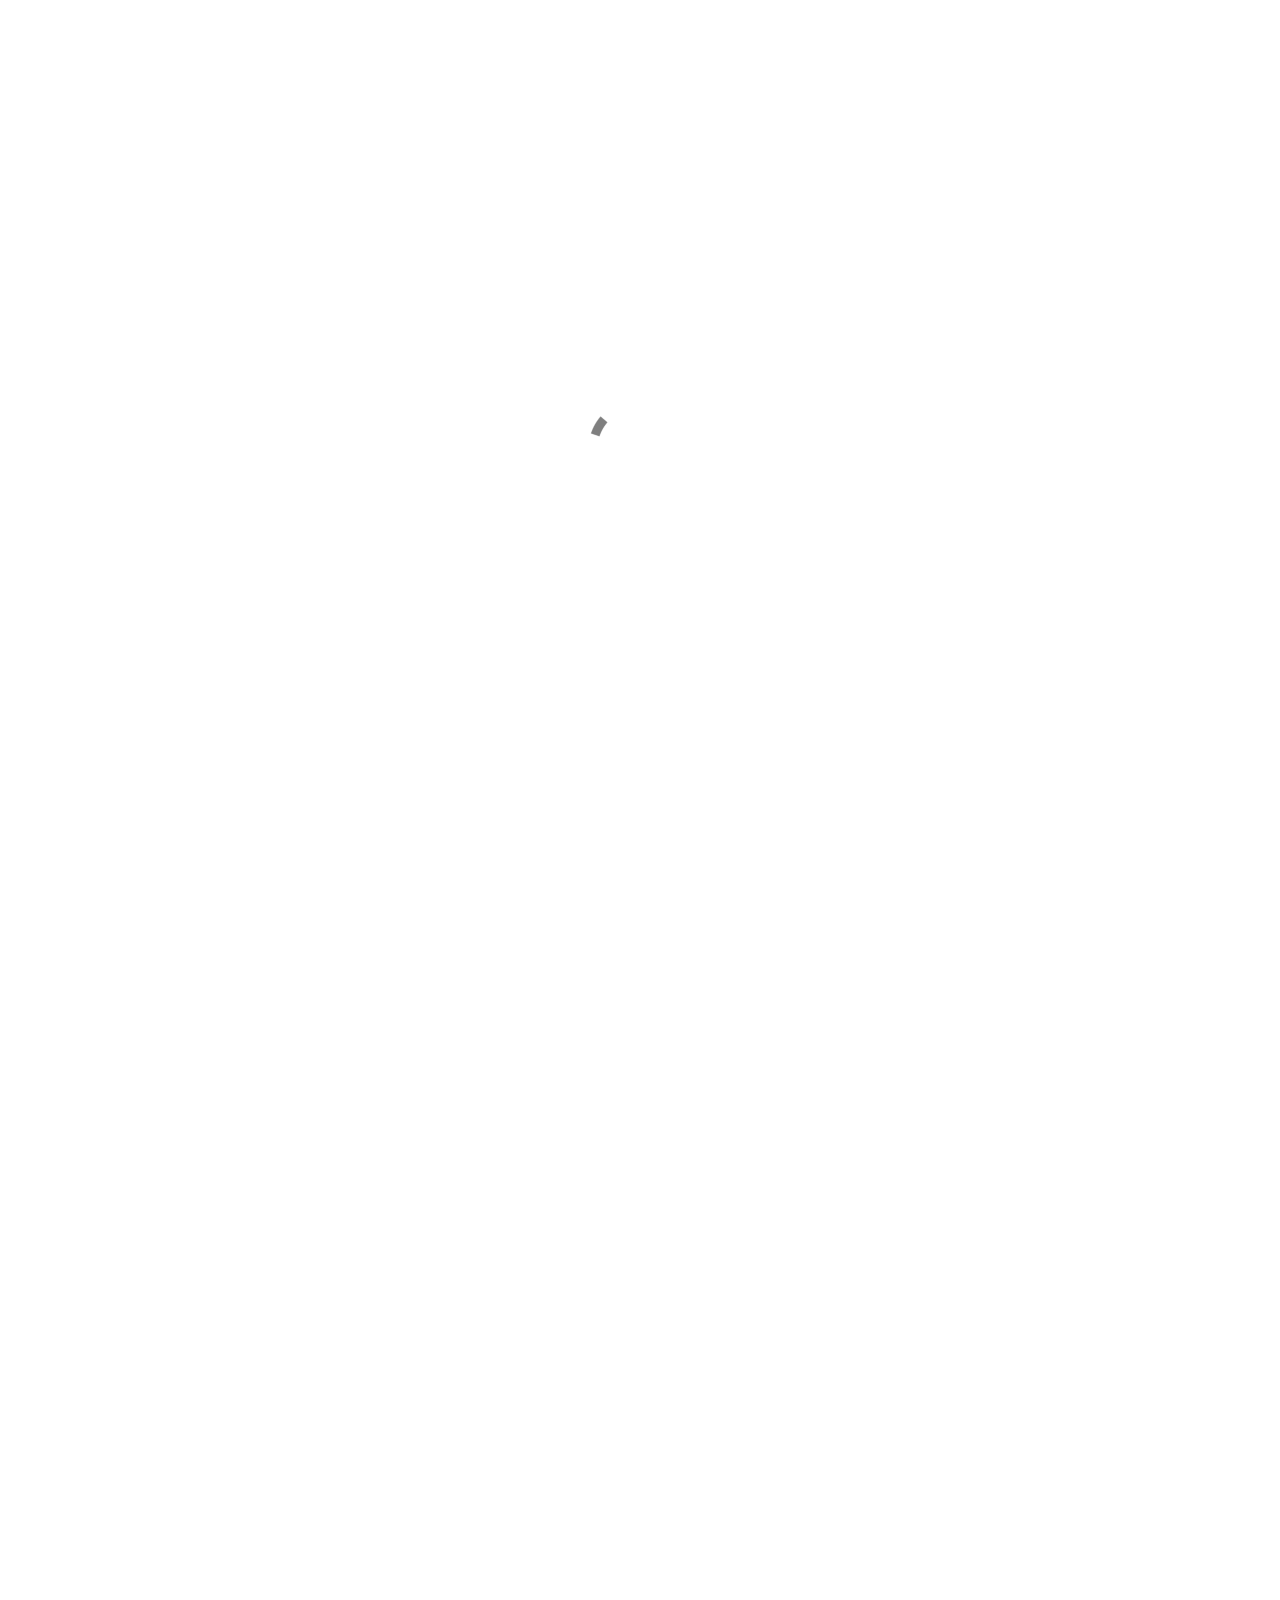
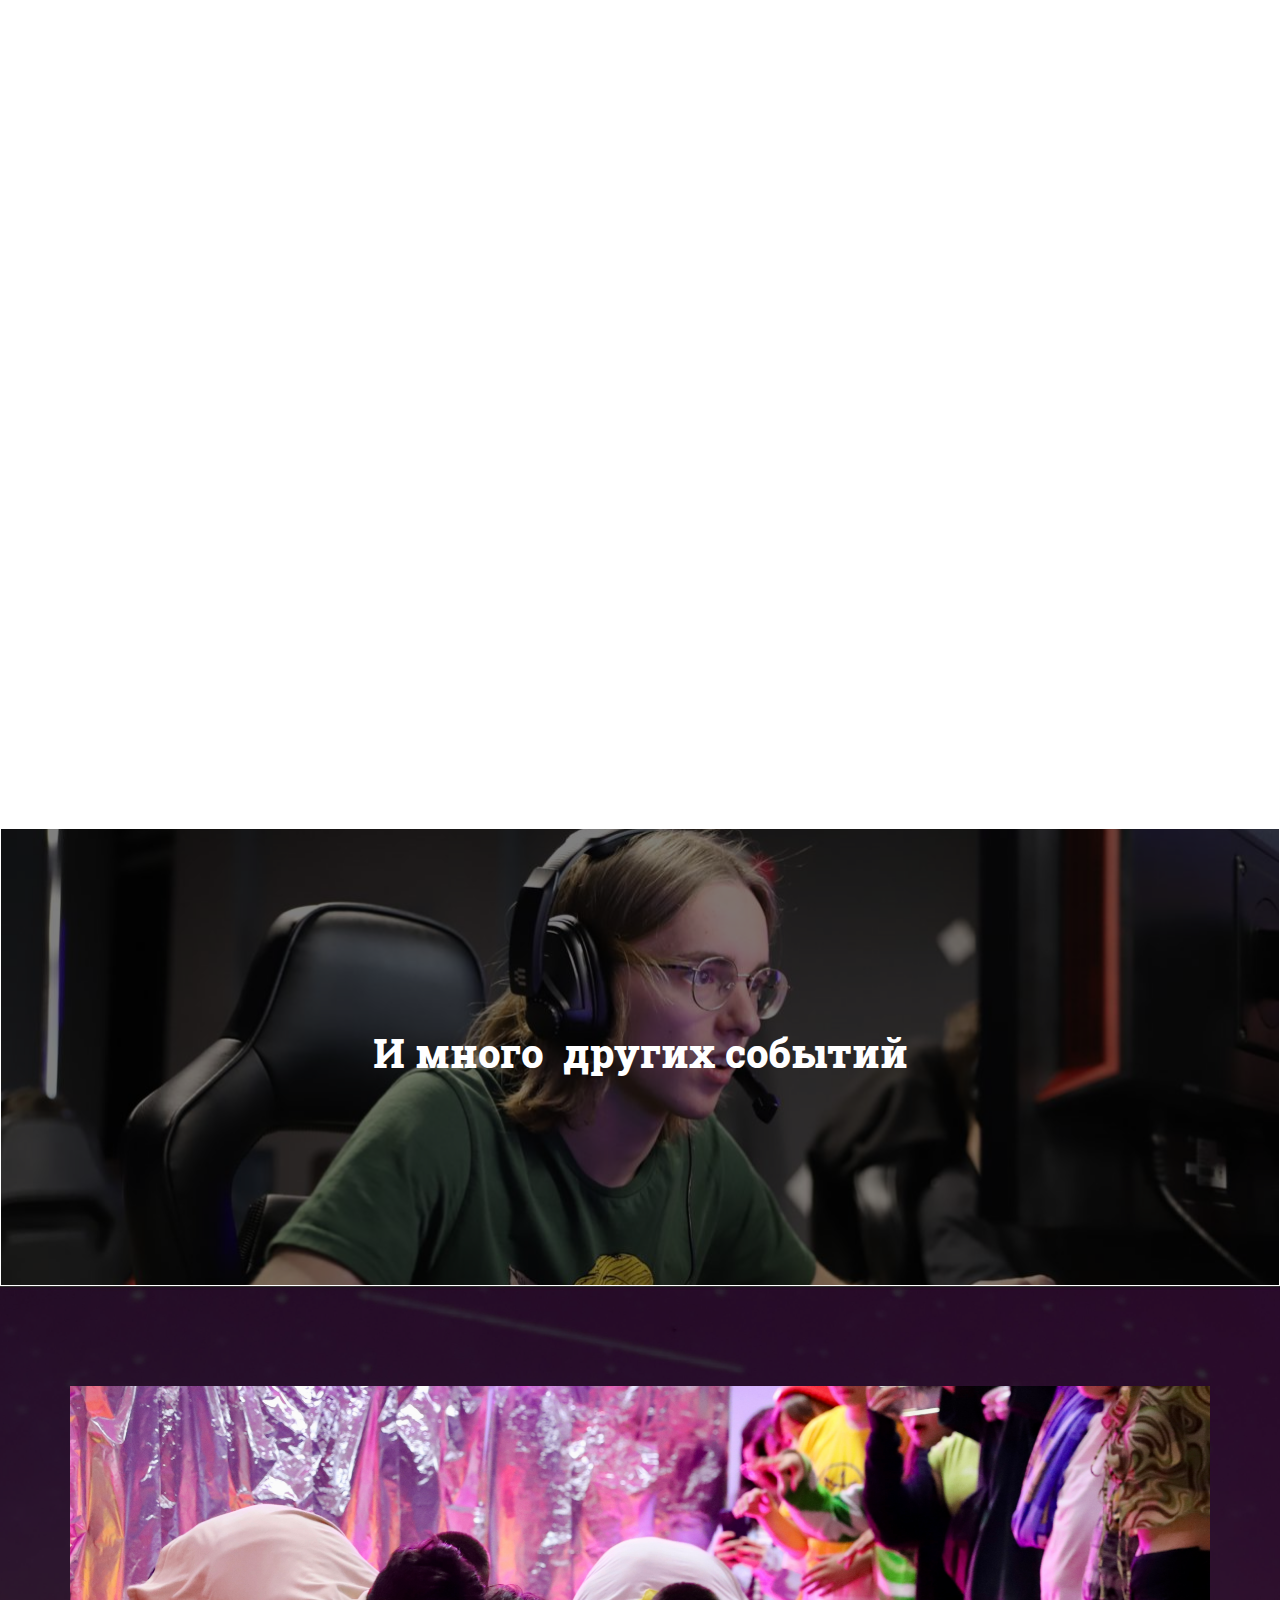
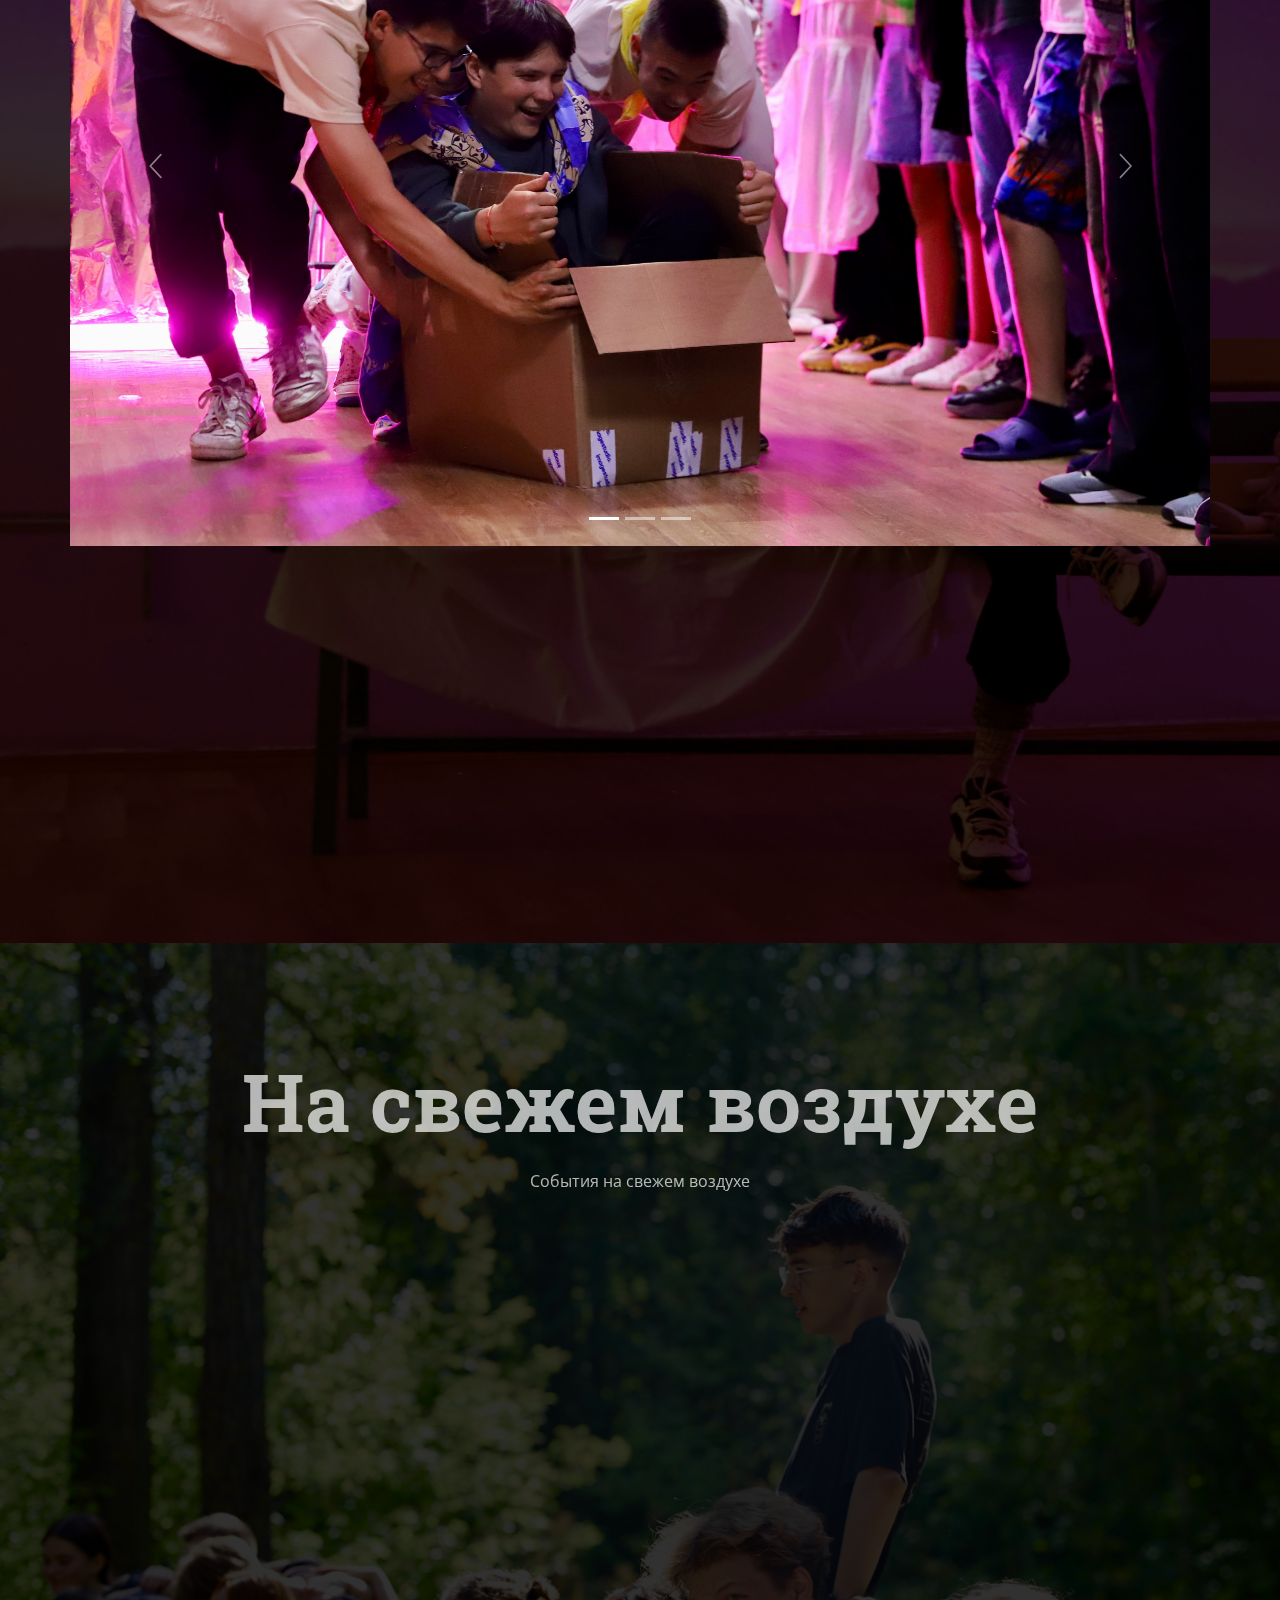
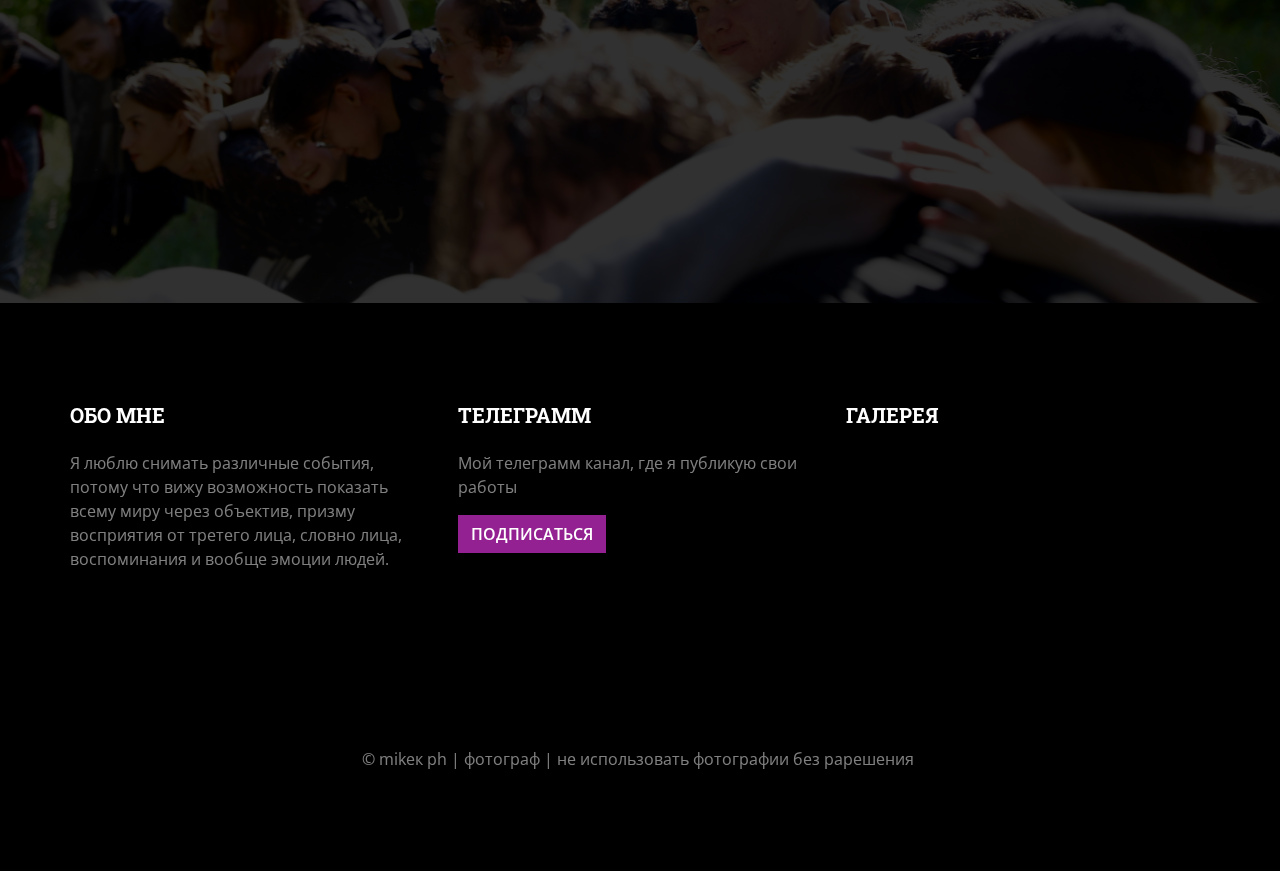
<file: index.html>
<!doctype html><html><head>  <meta charset="utf-8">  <meta name="keywords" content="">  <meta name="description" content="">  <meta name="viewport" content="width=device-width, initial-scale=1.0, viewport-fit=cover"><meta name="robots" content="index, follow">  <link rel="shortcut icon" type="image/png" href="favicon.png">  <link rel="stylesheet" type="text/css" href="./css/bootstrap.min.css?3391"><link rel="stylesheet" type="text/css" href="style.css?9832"><link rel="stylesheet" type="text/css" href="./css/animate.min.css?7149"><link href='https://fonts.googleapis.com/css?family=Open+Sans:400,600,800,40&display=swap&subset=latin,latin-ext' rel='stylesheet' type='text/css'><link href='https://fonts.googleapis.com/css?family=Roboto+Slab:700,40&display=swap&subset=latin,latin-ext' rel='stylesheet' type='text/css'>  <title>Home</title>  <!-- Analytics --> <!-- Analytics END -->  </head><body><!-- Preloader --><div id="page-loading-blocs-notifaction" class="page-preloader"></div><!-- Preloader END --><!-- Main container --><div class="page-container">  <header><!-- hero --><div class="bloc bloc-fill-screen b-parallax d-bloc " id="hero"><div class="parallax bg-IMG-4905 bgc-7376"></div><div class="bloc-bg-mask"><svg class="svg-mask hero-mask-svg-fill" viewBox="0 0 500 500" preserveAspectRatio="xMidYMid slice"><path d="m0 0h500v500h-500z"></path></svg></div><div class="container fill-bloc-top-edge"><div class="row"><div class="text-start col-lg-2 mb-0 col-sm-4 col-10 col-md-3 align-self-start"><a href="index.html" class="a-btn a-block logo-style ltc-6728">Mikar</a></div><div class="text-lg-center text-center col-lg-8 col-sm-4 col-2 col-md-6"><nav class="navbar row navbar-expand-md pb-0 pt-0 navbar-dark"><div class="container-fluid flex-column"><button id="nav-toggle" type="button" class="ui-navbar-toggler navbar-toggler border-0 p-0" data-bs-toggle="collapse" data-bs-target=".navbar-16713" aria-expanded="false" aria-label="Toggle navigation"><span class="navbar-toggler-icon"><svg height="32" viewBox="0 0 32 32" width="32"><path class="svg-menu-icon menu-icon-stroke" d="m2 9h28m-28 7h28m-28 7h28" auto-style-class="menu-icon-stroke" data-custom-classes=" menu-icon-stroke"></path></svg></span></button><div class="collapse navbar-collapse navbar-16713 special-dropdown-nav  fullscreen-nav"><ul class="site-navigation nav navbar-nav mx-auto justify-content-center uppercase-text bold-text"><li class="nav-item"><a href="gallery.html" class="nav-link a-btn ltc-6728" target="_blank">Работы</a></li></ul></div></div></nav></div><div class="text-start col-lg-2 col-sm-4 col-md-3 align-self-start d-sm-block d-none"><a href="https://t.me/mikarph" class="btn btn-sq float-lg-end w-100 btn-c-7376" target="_blank">Telegram<br></a></div></div></div><div class="container"><div class="row align-items-end"><div class="col-md-10 offset-md-1 text-center text-lg-center col"></div></div></div><div class="container fill-bloc-bottom-edge"><div class="row"><div class="col-12 col-lg-10 offset-lg-1 hero-lower-section"><h1 class="mg-clear hero-heading mb-3 text-center gradient-text animated zoomIn h1-style" data-appear-anim-style="zoomIn">Каримов Мурат</h1><p class="btn-resize-mode mx-auto d-block sub-header text-center tc-6728 animated fadeIn" data-appear-anim-style="fadeIn">Фотограф.</p></div></div></div></div><!-- hero END --></header><section><!-- highlights --><div class="bloc none bg-IMG-6426 d-bloc bloc-bg-texture texture-darken-strong scroll-fx-up-in scroll-fx-reverse-rotate-out scroll-fx-down-out" id="highlights" data-bs-theme="dark"><div class="container bloc-md-md bloc-lg-lg bloc-md-sm bloc-md b-divider"><div class="row"><div class="offset-lg-1 col-lg-10"><h3 class="mg-md text-center tc-6728 page-heading animated fadeIn" data-appear-anim-style="fadeIn">мой опыт</h3><p class="text-center tc-4494 sub-header animated fadeIn" data-appear-anim-style="fadeIn">фотографии разных событий</p></div></div><div class="row voffset"><div class="col-md-6 col-lg-6 text-lg-start mb-3"><div class="gallery-item"><h4 class="mg-md text-lg-center tc-6728 overlay-title">Лагерь<br></h4><a href="#" data-lightbox="img/photo_2023-11-06%2021.56.07.jpeg" data-gallery-id="gallery-1"><picture><source type="image/webp" srcset="img/lazyload-ph.png" data-srcset="img/photo_2023-11-06%2021.56.07.webp"><img src="img/lazyload-ph.png" data-src="img/photo_2023-11-06%2021.56.07.jpeg" class="img-fluid mx-auto d-block animated fadeIn lazyload" alt="People watching a concert. Photo with a purple hue" data-appear-anim-style="fadeIn" width="558" height="372"></picture></a></div></div><div class="col-md-6 col-lg-6 text-lg-center mb-3"><div class="gallery-item"><h4 class="mg-md tc-6728 overlay-title">Спорт<br></h4><a href="#" data-lightbox="img/photo_2023-11-06%2021.52.37.jpeg" data-gallery-id="gallery-1"><picture><source type="image/webp" srcset="img/lazyload-ph.png" data-srcset="img/photo_2023-11-06%2021.52.37.webp"><img src="img/lazyload-ph.png" data-src="img/photo_2023-11-06%2021.52.37.jpeg" class="img-fluid mx-auto d-block animated fadeIn lazyload" alt="Back of a man at a concert. Hes wearing a beanie hat and a baggy denim jacket with studs. Photo with a purple hue" data-appear-anim-style="fadeIn" width="558" height="372"></picture></a></div></div><div class="col-md-6 col-lg-6 text-lg-center mb-3"><div class="gallery-item"><h4 class="mg-md tc-6728 overlay-title">Хакатон<br></h4><a href="#" data-lightbox="img/photo_2023-11-06%2021.59.25.jpeg" data-gallery-id="gallery-1"><picture><source type="image/webp" srcset="img/lazyload-ph.png" data-srcset="img/photo_2023-11-06%2021.59.25.webp"><img src="img/lazyload-ph.png" data-src="img/photo_2023-11-06%2021.59.25.jpeg" class="img-fluid mx-auto d-block animated fadeIn lazyload" alt="People at a concert facing the stage with various colours of paint powder in the air" data-appear-anim-style="fadeIn" width="558" height="372"></picture></a></div></div><div class="col-md-6 col-lg-6 text-lg-center mb-3"><div class="gallery-item"><h4 class="mg-md tc-6728 overlay-title">Киберспорт<br></h4><a href="#" data-lightbox="img/photo_2023-11-06%2021.57.30.jpeg" data-gallery-id="gallery-1"><picture><source type="image/webp" srcset="img/lazyload-ph.png" data-srcset="img/photo_2023-11-06%2021.57.30.webp"><img src="img/lazyload-ph.png" data-src="img/photo_2023-11-06%2021.57.30.jpeg" class="img-fluid mx-auto d-block animated fadeIn lazyload" alt="DJ facing a crowd at his deck. Photo with a purple hue" data-appear-anim-style="fadeIn" width="558" height="372"></picture></a></div></div></div></div></div><!-- highlights END --></section><!-- grid-bloc-4 --><div class="bloc bloc-bg-texture texture-darken bgc-7376 bloc-border bg-photo-2023-11-06-2021-57-33 d-bloc" id="grid-bloc-4"><div class="container bloc-lg bloc-xl-md bloc-xxl-lg"><div class="row"><div class="col-12 align-self-center col-lg-8 offset-lg-2 text-lg-center text-md-center text-center col-sm-10 offset-sm-1"><h3 class="tc-6728 section-heading">И много &nbsp;других событий</h3></div></div></div></div><!-- grid-bloc-4 END --><!-- ScrollToTop Button --><button aria-label="Scroll to top button" class="bloc-button btn btn-d scrollToTop" onclick="scrollToTarget('1',this)"><svg xmlns="http://www.w3.org/2000/svg" width="22" height="22" viewBox="0 0 32 32"><path class="scroll-to-top-btn-icon" d="M30,22.656l-14-13-14,13"/></svg></button><!-- ScrollToTop Button END--><!-- bloc-9 --><div class="bloc bloc-bg-texture texture-darken-strong bg-IMG-6398 d-bloc" id="bloc-9"><div class="container bloc-lg"><div class="row voffset-clear-xs"><div class="col-12"><div id="carousel-29024" class="carousel slide carousel-fade" data-bs-ride="carousel"><ol class="carousel-indicators"><li class="active" data-bs-target="#carousel-29024" data-bs-slide-to="0"></li><li data-bs-target="#carousel-29024" data-bs-slide-to="1"></li><li data-bs-target="#carousel-29024" data-bs-slide-to="2"></li></ol><div class="carousel-inner" role="listbox"><div class="carousel-item active"><img class="d-inline-block w-100" alt="slide 1" src="img/IMG_4905.JPG"><div class="carousel-caption"></div></div><div class="carousel-item"><img alt="slide 2" class="d-inline-block w-100" src="img/photo_2023-11-06%2021.52.37.jpeg"><div class="carousel-caption"></div></div><div class="carousel-item"><img class="d-inline-block w-100" alt="slide 3" src="img/IMG_4707.jpeg"><div class="carousel-caption"></div></div></div><a class="carousel-nav-controls carousel-control-prev" href="#carousel-29024" role="button" data-bs-slide="prev"><svg width="26" height="26" viewBox="0 0 32 32"><path class="carousel-nav-icon carousel-prev-icon" d="M22,2L9,16,22,30"></path></svg><span class="visually-hidden">Previous</span></a><a class="carousel-nav-controls carousel-control-next" href="#carousel-29024" role="button" data-bs-slide="next"><svg width="26" height="26" viewBox="0 0 32 32"><path class="carousel-nav-icon carousel-next-icon" d="M10.344,2l13,14-13,14"></path></svg><span class="visually-hidden">Next</span></a></div></div></div><div class="row voffset-clear-xs voffset"><div class="col-6 col-sm-3"><picture><source type="image/webp" srcset="img/lazyload-ph.png" data-srcset="img/photo_2023-11-06%2021.57.33.webp"><img src="img/lazyload-ph.png" data-src="img/photo_2023-11-06%2021.57.33.jpeg" class="img-fluid mx-auto d-block lazyload" alt="photo_2023 11-06%2021.57.33.jpeg" width="267" height="178"></picture></div><div class="col-6 col-sm-3"><picture><source type="image/webp" srcset="img/lazyload-ph.png" data-srcset="img/photo_2023-11-06%2021.56.07.webp"><img src="img/lazyload-ph.png" data-src="img/photo_2023-11-06%2021.56.07.jpeg" class="img-fluid mx-auto d-block lazyload" alt="photo_2023 11-06%2021.56.07.jpeg" width="267" height="178"></picture></div><div class="col-6 col-sm-3"><picture><source type="image/webp" srcset="img/lazyload-ph.png" data-srcset="img/photo_2023-11-06%2021.57.30.webp"><img src="img/lazyload-ph.png" data-src="img/photo_2023-11-06%2021.57.30.jpeg" class="img-fluid mx-auto d-block lazyload" alt="photo_2023 11-06%2021.57.30.jpeg" width="267" height="178"></picture></div><div class="col-6 col-sm-3"><picture><source type="image/webp" srcset="img/lazyload-ph.png" data-srcset="img/IMG_6426.webp"><img src="img/lazyload-ph.png" data-src="img/IMG_6426.JPG" class="img-fluid mx-auto d-block lazyload" alt="IMG_6426.JPG" width="267" height="178"></picture></div></div></div></div><!-- bloc-9 END --><!-- bloc-5 --><div class="bloc bg-IMG-1705 d-bloc bloc-bg-texture texture-darken-strong" id="bloc-5"><div class="container bloc-lg"><div class="row"><div class="col"><h3 class="mg-md text-center h3-style">На свежем воздухе<br></h3><p class="text-center">События на свежем воздухе</p></div></div><div class="row voffset"><div class="col-lg-3 col-md-6"><a href="#" data-lightbox="img/IMG_1981.JPG" data-gallery-id="gallery-1" data-frame="frameless-lb"><picture><source type="image/webp" srcset="img/lazyload-ph.png" data-srcset="img/IMG_1981.webp"><img src="img/lazyload-ph.png" data-src="img/IMG_1981.JPG" class="img-fluid mx-auto d-block lazyload" alt="IMG_1981.JPG" width="267" height="178"></picture></a></div><div class="col-lg-3 col-md-6 mt-1 mt-md-0"><a href="#" data-lightbox="img/IMG_1705.JPG" data-gallery-id="gallery-1" data-frame="frameless-lb"><picture><source type="image/webp" srcset="img/lazyload-ph.png" data-srcset="img/IMG_1705.webp"><img src="img/lazyload-ph.png" data-src="img/IMG_1705.JPG" class="img-fluid mx-auto d-block lazyload" alt="IMG_1705.JPG" width="267" height="178"></picture></a></div><div class="col-lg-3 col-md-6 mt-1 mt-md-4 mt-lg-0"><a href="#" data-lightbox="img/IMG_1644.JPG" data-gallery-id="gallery-1" data-frame="frameless-lb"><picture><source type="image/webp" srcset="img/lazyload-ph.png" data-srcset="img/IMG_1644.webp"><img src="img/lazyload-ph.png" data-src="img/IMG_1644.JPG" class="img-fluid mx-auto d-block lazyload" alt="IMG_1644.JPG" width="267" height="178"></picture></a></div><div class="col-lg-3 col-md-6 mt-1 mt-md-4 mt-lg-0"><a href="#" data-lightbox="img/IMG_1576.JPG" data-gallery-id="gallery-1" data-frame="frameless-lb"><picture><source type="image/webp" srcset="img/lazyload-ph.png" data-srcset="img/IMG_1576.webp"><img src="img/lazyload-ph.png" data-src="img/IMG_1576.JPG" class="img-fluid mx-auto d-block lazyload" alt="IMG_1576.JPG" width="267" height="178"></picture></a></div></div><div class="row voffset"><div class="col-lg-3 col-md-6"><a href="#" data-lightbox="img/IMG_1528.JPG" data-gallery-id="gallery-1" data-frame="frameless-lb"><picture><source type="image/webp" srcset="img/lazyload-ph.png" data-srcset="img/IMG_1528.webp"><img src="img/lazyload-ph.png" data-src="img/IMG_1528.JPG" class="img-fluid mx-auto d-block lazyload" alt="IMG_1528.JPG" width="267" height="178"></picture></a></div><div class="col-lg-3 col-md-6 mt-1 mt-md-0"><a href="#" data-lightbox="img/IMG_1879.JPG" data-gallery-id="gallery-1" data-frame="frameless-lb"><picture><source type="image/webp" srcset="img/lazyload-ph.png" data-srcset="img/IMG_1879.webp"><img src="img/lazyload-ph.png" data-src="img/IMG_1879.JPG" class="img-fluid mx-auto d-block lazyload" alt="IMG_1879.JPG" width="267" height="178"></picture></a></div><div class="col-lg-3 col-md-6 mt-1 mt-md-4 mt-lg-0"><a href="#" data-lightbox="img/IMG_1901.JPG" data-gallery-id="gallery-1" data-frame="frameless-lb" class="lazyload"><picture><source type="image/webp" srcset="img/lazyload-ph.png" data-srcset="img/IMG_1901.webp"><img src="img/lazyload-ph.png" data-src="img/IMG_1901.JPG" class="img-fluid mx-auto d-block lazyload" alt="IMG_1901.JPG" width="267" height="178"></picture></a></div><div class="col-lg-3 col-md-6 mt-1 mt-md-4 mt-lg-0"><a href="#" data-lightbox="img/IMG_1768.JPG" data-gallery-id="gallery-1" data-frame="frameless-lb"><picture><source type="image/webp" srcset="img/lazyload-ph.png" data-srcset="img/IMG_1768.webp"><img src="img/lazyload-ph.png" data-src="img/IMG_1768.JPG" class="img-fluid mx-auto d-block lazyload" alt="IMG_1768.JPG" width="267" height="178"></picture></a></div></div></div></div><!-- bloc-5 END --><footer><!-- footer --><div class="bloc bgc-7376 d-bloc" id="footer"><div class="container bloc-lg-lg bloc-md bloc-md-md"><div class="row"><div class="offset-md-0 offset-lg-0 offset-sm-0 col-lg-4 text-lg-start col-md-4 order-sm-0 col-sm-6 text-sm-start mb-sm-4 mb-4"><h5 class="tc-6728 mb-4 uppercase-text">обо мне</h5><p class="tc-4494">Я люблю снимать различные события, потому что вижу возможность показать всему миру через объектив, призму восприятия от третего лица, словно лица, воспоминания и вообще эмоции людей.</p></div><div class="offset-md-0 offset-lg-0 offset-sm-0 col-lg-4 col-sm-6 col-md-4 order-sm-0 mb-sm-4 mb-4"><h5 class="mb-4 tc-6728 uppercase-text">Телеграмм</h5><p class="tc-4494">Мой телеграмм канал, где я публикую свои работы</p><a href="https://t.me/mikarph" class="btn btn-c-3409 btn-sq float-lg-none">подписаться</a></div><div class="offset-md-0 offset-lg-0 col-lg-4 text-lg-start col-md-4 order-sm--1 col-sm-12 mb-sm-5 mb-4"><h5 class="mb-4 tc-6728 uppercase-text">Галерея&nbsp;</h5><div class="card-columns"><picture><source type="image/webp" srcset="img/lazyload-ph.png" data-srcset="img/IMG_6426.webp"><img src="img/lazyload-ph.png" data-src="img/IMG_6426.JPG" class="img-fluid mb-3 lazyload" alt="man watching a band on the stage wearing a red t-shirt and black hat." width="108" height="72"></picture><picture><source type="image/webp" srcset="img/lazyload-ph.png" data-srcset="img/IMG_4905.webp"><img src="img/lazyload-ph.png" data-src="img/IMG_4905.JPG" class="img-fluid mb-3 lazyload" alt="Decks lit up" width="108" height="72"></picture><picture><source type="image/webp" srcset="img/lazyload-ph.png" data-srcset="img/IMG_6398.webp"><img src="img/lazyload-ph.png" data-src="img/IMG_6398.JPG" class="img-fluid mb-3 lazyload" alt="DJ facing a crowd at his deck. Photo with a purple hue" width="108" height="72"></picture><picture><source type="image/webp" srcset="img/lazyload-ph.png" data-srcset="img/photo_2023-11-06%2021.52.37.webp"><img src="img/lazyload-ph.png" data-src="img/photo_2023-11-06%2021.52.37.jpeg" class="img-fluid mb-3 lazyload" alt="purple lighting and a croud of people" width="108" height="72"></picture><picture><source type="image/webp" srcset="img/lazyload-ph.png" data-srcset="img/IMG_4707.webp"><img src="img/lazyload-ph.png" data-src="img/IMG_4707.jpeg" class="img-fluid mb-3 lazyload" alt="People at a concert facing the stage with various colours of paint powder in the air" width="108" height="72"></picture><picture><source type="image/webp" srcset="img/lazyload-ph.png" data-srcset="img/photo_2023-11-06%2021.57.30.webp"><img src="img/lazyload-ph.png" data-src="img/photo_2023-11-06%2021.57.30.jpeg" class="img-fluid mb-3 lazyload" alt="Back of a man at a concert. Hes wearing a beanie hat and a baggy denim jacket with studs. Photo with a purple hue" width="108" height="72"></picture></div></div><div class="text-center col-sm-12 text-lg-center"><p class="mx-auto d-block text-center tc-4494 mb-0">© mikeк ph | фотограф | не использовать фотографии без рарешения&nbsp;</p></div></div></div></div><!-- footer END --></footer></div><!-- Main container END -->  <!-- Additional JS --><script src="./js/bootstrap.bundle.min.js?7104"></script><script src="./js/blocs.min.js?963"></script><script src="./js/lazysizes.min.js" defer></script><script src="./js/universal-parallax.min.js?9515"></script><script src="./js/scrollFX.js?5537"></script><!-- Additional JS END --></body></html>
</file>
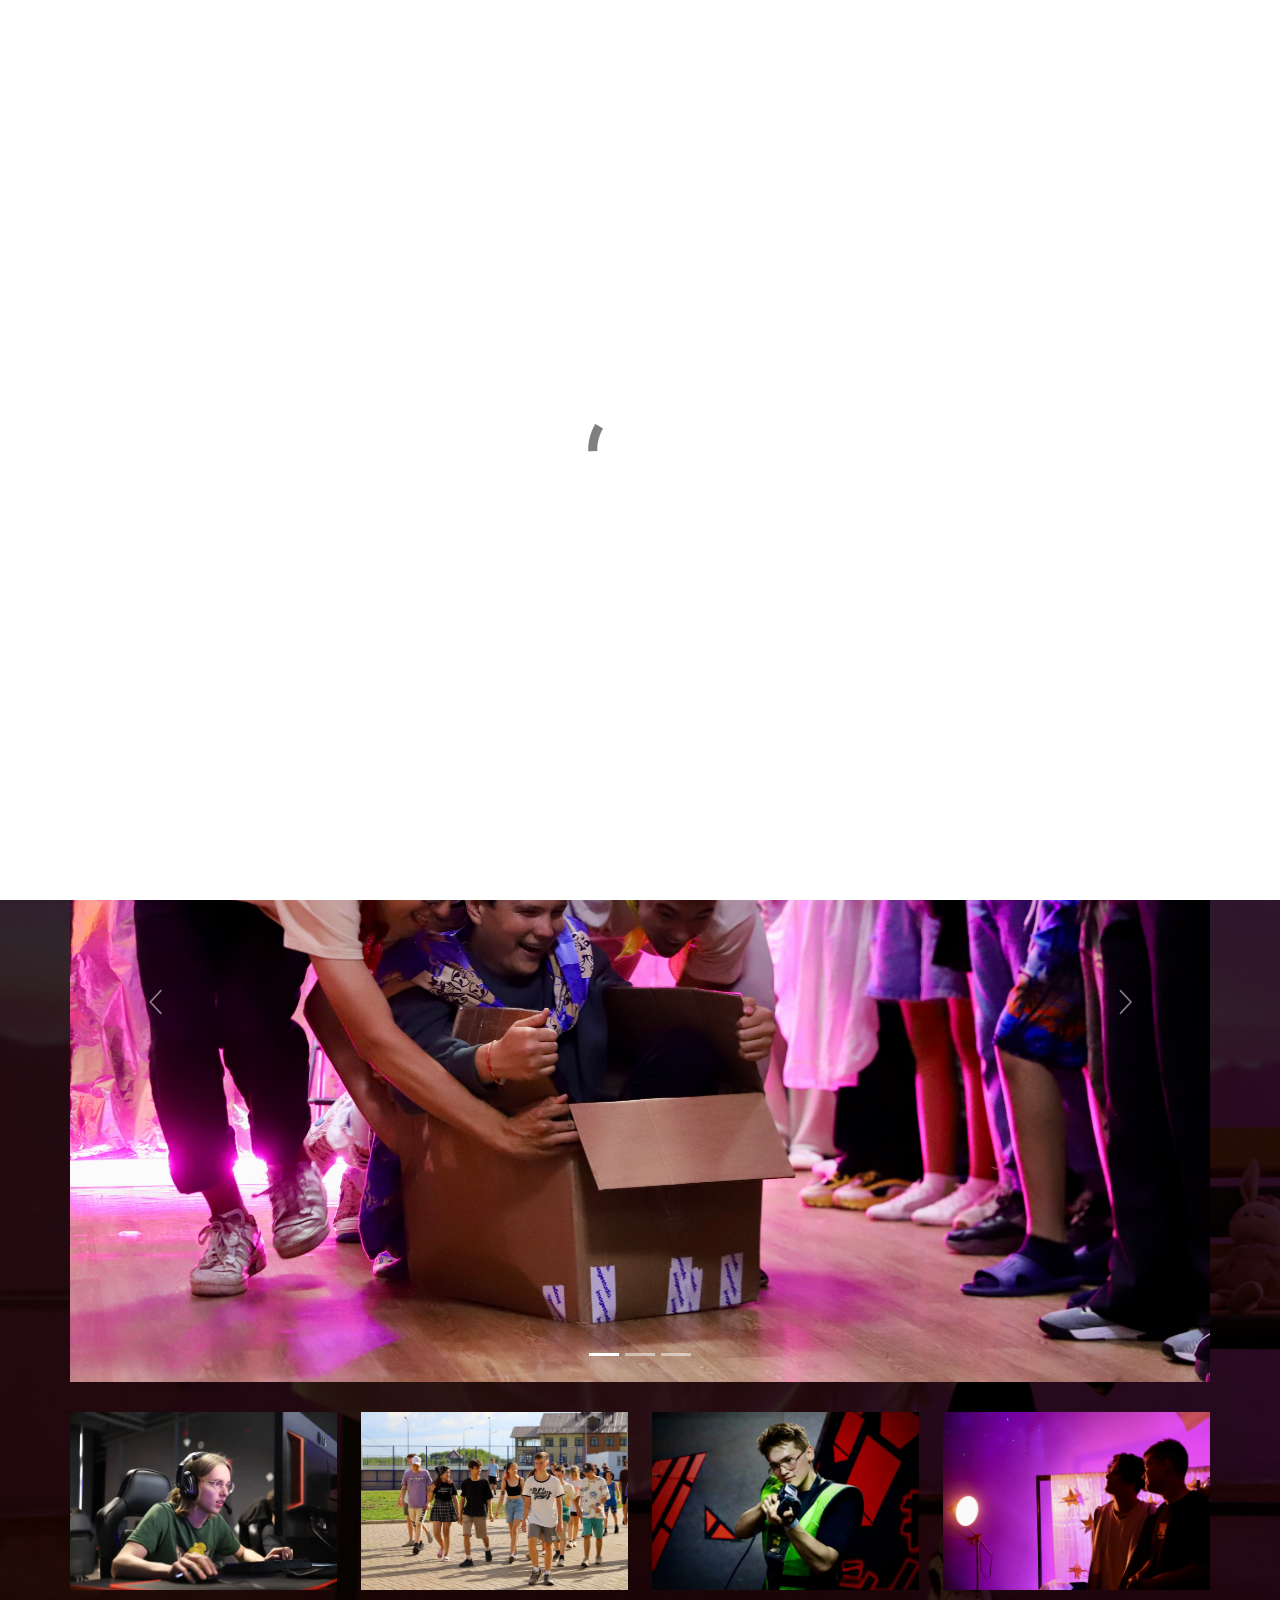
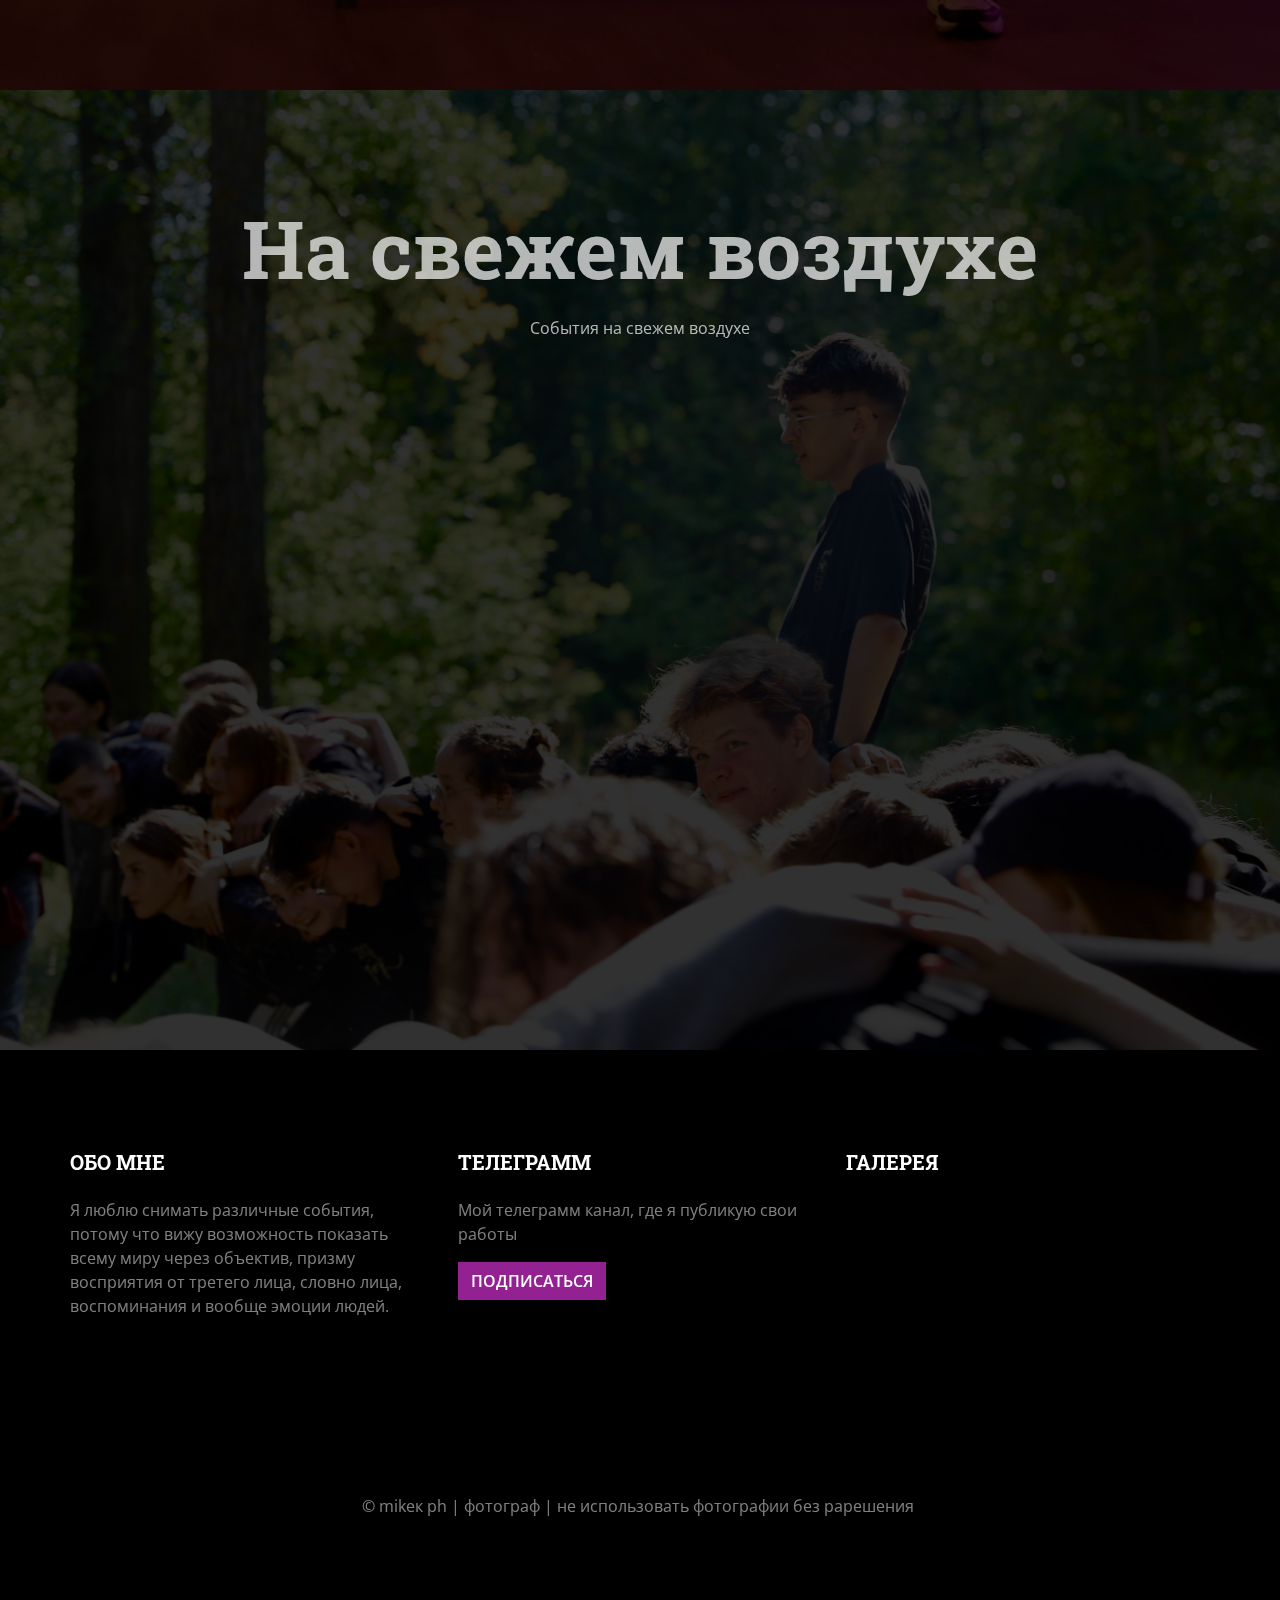
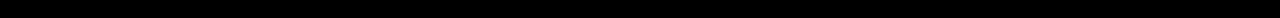
<file: gallery.html>
<!doctype html><html><head>  <meta charset="utf-8">  <meta name="keywords" content="">  <meta name="description" content="">  <meta name="viewport" content="width=device-width, initial-scale=1.0, viewport-fit=cover"><meta name="robots" content="index, follow">  <link rel="shortcut icon" type="image/png" href="favicon.png">  <link rel="stylesheet" type="text/css" href="./css/bootstrap.min.css?3391"><link rel="stylesheet" type="text/css" href="style.css?9832"><link rel="stylesheet" type="text/css" href="./css/animate.min.css?7149"><link href='https://fonts.googleapis.com/css?family=Open+Sans:400,600,800,40&display=swap&subset=latin,latin-ext' rel='stylesheet' type='text/css'><link href='https://fonts.googleapis.com/css?family=Roboto+Slab:700,40&display=swap&subset=latin,latin-ext' rel='stylesheet' type='text/css'>  <title>Event Gallery</title>  <!-- Analytics --> <!-- Analytics END -->  </head><body><!-- Preloader --><div id="page-loading-blocs-notifaction" class="page-preloader"></div><!-- Preloader END --><!-- Main container --><div class="page-container">  <!-- bloc-0 --><div class="bloc bgc-7376 d-bloc" id="bloc-0"><div class="container bloc-sm"><div class="row"><div class="text-start col-lg-2 mb-0 col-sm-4 col-10 col-md-3 align-self-start"><a href="index.html" class="a-btn a-block logo-style ltc-6728">Mikar</a></div><div class="text-lg-center text-center col-lg-8 col-sm-4 col-2 col-md-6"><nav class="navbar row navbar-expand-md pb-0 pt-0 navbar-dark"><div class="container-fluid flex-column"><button id="nav-toggle" type="button" class="ui-navbar-toggler navbar-toggler border-0 p-0" data-bs-toggle="collapse" data-bs-target=".navbar-16713" aria-expanded="false" aria-label="Toggle navigation"><span class="navbar-toggler-icon"><svg height="32" viewBox="0 0 32 32" width="32"><path class="svg-menu-icon menu-icon-stroke" d="m2 9h28m-28 7h28m-28 7h28" auto-style-class="menu-icon-stroke" data-custom-classes=" menu-icon-stroke"></path></svg></span></button><div class="collapse navbar-collapse navbar-16713 special-dropdown-nav  fullscreen-nav"><ul class="site-navigation nav navbar-nav mx-auto justify-content-center uppercase-text bold-text"><li class="nav-item"><a href="gallery.html" class="nav-link a-btn ltc-6728" target="_blank">Работы</a></li></ul></div></div></nav></div><div class="text-start col-lg-2 col-sm-4 col-md-3 align-self-start d-sm-block d-none"><a href="https://t.me/mikarph" class="btn btn-sq float-lg-end w-100 btn-c-7376" target="_blank">Telegram<br></a></div></div></div></div><!-- bloc-0 END --><header><!-- heading --><div class="bloc b-parallax bloc-bg-texture texture-darken-strong d-bloc" id="heading"><div class="parallax bg-IMG-6426 bgc-7376"></div><div class="container bloc-md bloc-lg-md bloc-xl-lg"><div class="row"><div class="col text-center text-md-start"><h3 class="mg-md text-center tc-6728 page-heading">Галерея</h3></div></div><div class="row"><div class="text-start col-lg-2 mb-0 col-sm-4 col-10 col-md-3 align-self-start"><a href="index.html" class="a-btn a-block logo-style ltc-6728">Mikar</a></div><div class="text-lg-center text-center col-lg-8 col-sm-4 col-2 col-md-6"><nav class="navbar row navbar-expand-md pb-0 pt-0 navbar-dark"><div class="container-fluid flex-column"><button id="nav-toggle" type="button" class="ui-navbar-toggler navbar-toggler border-0 p-0" data-bs-toggle="collapse" data-bs-target=".navbar-16713" aria-expanded="false" aria-label="Toggle navigation"><span class="navbar-toggler-icon"><svg height="32" viewBox="0 0 32 32" width="32"><path class="svg-menu-icon menu-icon-stroke" d="m2 9h28m-28 7h28m-28 7h28" auto-style-class="menu-icon-stroke" data-custom-classes=" menu-icon-stroke"></path></svg></span></button><div class="collapse navbar-collapse navbar-16713 special-dropdown-nav  fullscreen-nav"><ul class="site-navigation nav navbar-nav mx-auto justify-content-center uppercase-text bold-text"><li class="nav-item"><a href="gallery.html" class="nav-link a-btn ltc-6728" target="_blank">Работы</a></li></ul></div></div></nav></div><div class="text-start col-lg-2 col-sm-4 col-md-3 align-self-start d-sm-block d-none"><a href="https://t.me/mikarph" class="btn btn-sq float-lg-end w-100 btn-c-7376" target="_blank">Telegram<br></a></div></div></div></div><!-- heading END --></header><!-- ScrollToTop Button --><button aria-label="Scroll to top button" class="bloc-button btn btn-d scrollToTop" onclick="scrollToTarget('1',this)"><svg xmlns="http://www.w3.org/2000/svg" width="22" height="22" viewBox="0 0 32 32"><path class="scroll-to-top-btn-icon" d="M30,22.656l-14-13-14,13"/></svg></button><!-- ScrollToTop Button END--><!-- bloc-9 --><div class="bloc bloc-bg-texture texture-darken-strong bg-IMG-6398 d-bloc" id="bloc-9"><div class="container bloc-lg"><div class="row voffset-clear-xs"><div class="col-12"><div id="carousel-29024" class="carousel slide carousel-fade" data-bs-ride="carousel"><ol class="carousel-indicators"><li class="active" data-bs-target="#carousel-29024" data-bs-slide-to="0"></li><li data-bs-target="#carousel-29024" data-bs-slide-to="1"></li><li data-bs-target="#carousel-29024" data-bs-slide-to="2"></li></ol><div class="carousel-inner" role="listbox"><div class="carousel-item active"><img class="d-inline-block w-100" alt="slide 1" src="img/IMG_4905.JPG"><div class="carousel-caption"></div></div><div class="carousel-item"><img alt="slide 2" class="d-inline-block w-100" src="img/photo_2023-11-06%2021.52.37.jpeg"><div class="carousel-caption"></div></div><div class="carousel-item"><img class="d-inline-block w-100" alt="slide 3" src="img/IMG_4707.jpeg"><div class="carousel-caption"></div></div></div><a class="carousel-nav-controls carousel-control-prev" href="#carousel-29024" role="button" data-bs-slide="prev"><svg width="26" height="26" viewBox="0 0 32 32"><path class="carousel-nav-icon carousel-prev-icon" d="M22,2L9,16,22,30"></path></svg><span class="visually-hidden">Previous</span></a><a class="carousel-nav-controls carousel-control-next" href="#carousel-29024" role="button" data-bs-slide="next"><svg width="26" height="26" viewBox="0 0 32 32"><path class="carousel-nav-icon carousel-next-icon" d="M10.344,2l13,14-13,14"></path></svg><span class="visually-hidden">Next</span></a></div></div></div><div class="row voffset-clear-xs voffset"><div class="col-6 col-sm-3"><picture><source type="image/webp" srcset="img/lazyload-ph.png" data-srcset="img/photo_2023-11-06%2021.57.33.webp"><img src="img/lazyload-ph.png" data-src="img/photo_2023-11-06%2021.57.33.jpeg" class="img-fluid mx-auto d-block lazyload" alt="photo_2023 11-06%2021.57.33.jpeg" width="267" height="178"></picture></div><div class="col-6 col-sm-3"><picture><source type="image/webp" srcset="img/lazyload-ph.png" data-srcset="img/photo_2023-11-06%2021.56.07.webp"><img src="img/lazyload-ph.png" data-src="img/photo_2023-11-06%2021.56.07.jpeg" class="img-fluid mx-auto d-block lazyload" alt="photo_2023 11-06%2021.56.07.jpeg" width="267" height="178"></picture></div><div class="col-6 col-sm-3"><picture><source type="image/webp" srcset="img/lazyload-ph.png" data-srcset="img/photo_2023-11-06%2021.57.30.webp"><img src="img/lazyload-ph.png" data-src="img/photo_2023-11-06%2021.57.30.jpeg" class="img-fluid mx-auto d-block lazyload" alt="photo_2023 11-06%2021.57.30.jpeg" width="267" height="178"></picture></div><div class="col-6 col-sm-3"><picture><source type="image/webp" srcset="img/lazyload-ph.png" data-srcset="img/IMG_6426.webp"><img src="img/lazyload-ph.png" data-src="img/IMG_6426.JPG" class="img-fluid mx-auto d-block lazyload" alt="IMG_6426.JPG" width="267" height="178"></picture></div></div></div></div><!-- bloc-9 END --><!-- bloc-5 --><div class="bloc bg-IMG-1705 d-bloc bloc-bg-texture texture-darken-strong" id="bloc-5"><div class="container bloc-lg"><div class="row"><div class="col"><h3 class="mg-md text-center h3-style">На свежем воздухе<br></h3><p class="text-center">События на свежем воздухе</p></div></div><div class="row voffset"><div class="col-lg-3 col-md-6"><a href="#" data-lightbox="img/IMG_1981.JPG" data-gallery-id="gallery-1" data-frame="frameless-lb"><picture><source type="image/webp" srcset="img/lazyload-ph.png" data-srcset="img/IMG_1981.webp"><img src="img/lazyload-ph.png" data-src="img/IMG_1981.JPG" class="img-fluid mx-auto d-block lazyload" alt="IMG_1981.JPG" width="267" height="178"></picture></a></div><div class="col-lg-3 col-md-6 mt-1 mt-md-0"><a href="#" data-lightbox="img/IMG_1705.JPG" data-gallery-id="gallery-1" data-frame="frameless-lb"><picture><source type="image/webp" srcset="img/lazyload-ph.png" data-srcset="img/IMG_1705.webp"><img src="img/lazyload-ph.png" data-src="img/IMG_1705.JPG" class="img-fluid mx-auto d-block lazyload" alt="IMG_1705.JPG" width="267" height="178"></picture></a></div><div class="col-lg-3 col-md-6 mt-1 mt-md-4 mt-lg-0"><a href="#" data-lightbox="img/IMG_1644.JPG" data-gallery-id="gallery-1" data-frame="frameless-lb"><picture><source type="image/webp" srcset="img/lazyload-ph.png" data-srcset="img/IMG_1644.webp"><img src="img/lazyload-ph.png" data-src="img/IMG_1644.JPG" class="img-fluid mx-auto d-block lazyload" alt="IMG_1644.JPG" width="267" height="178"></picture></a></div><div class="col-lg-3 col-md-6 mt-1 mt-md-4 mt-lg-0"><a href="#" data-lightbox="img/IMG_1576.JPG" data-gallery-id="gallery-1" data-frame="frameless-lb"><picture><source type="image/webp" srcset="img/lazyload-ph.png" data-srcset="img/IMG_1576.webp"><img src="img/lazyload-ph.png" data-src="img/IMG_1576.JPG" class="img-fluid mx-auto d-block lazyload" alt="IMG_1576.JPG" width="267" height="178"></picture></a></div></div><div class="row voffset"><div class="col-lg-3 col-md-6"><a href="#" data-lightbox="img/IMG_1528.JPG" data-gallery-id="gallery-1" data-frame="frameless-lb"><picture><source type="image/webp" srcset="img/lazyload-ph.png" data-srcset="img/IMG_1528.webp"><img src="img/lazyload-ph.png" data-src="img/IMG_1528.JPG" class="img-fluid mx-auto d-block lazyload" alt="IMG_1528.JPG" width="267" height="178"></picture></a></div><div class="col-lg-3 col-md-6 mt-1 mt-md-0"><a href="#" data-lightbox="img/IMG_1879.JPG" data-gallery-id="gallery-1" data-frame="frameless-lb"><picture><source type="image/webp" srcset="img/lazyload-ph.png" data-srcset="img/IMG_1879.webp"><img src="img/lazyload-ph.png" data-src="img/IMG_1879.JPG" class="img-fluid mx-auto d-block lazyload" alt="IMG_1879.JPG" width="267" height="178"></picture></a></div><div class="col-lg-3 col-md-6 mt-1 mt-md-4 mt-lg-0"><a href="#" data-lightbox="img/IMG_1901.JPG" data-gallery-id="gallery-1" data-frame="frameless-lb" class="lazyload"><picture><source type="image/webp" srcset="img/lazyload-ph.png" data-srcset="img/IMG_1901.webp"><img src="img/lazyload-ph.png" data-src="img/IMG_1901.JPG" class="img-fluid mx-auto d-block lazyload" alt="IMG_1901.JPG" width="267" height="178"></picture></a></div><div class="col-lg-3 col-md-6 mt-1 mt-md-4 mt-lg-0"><a href="#" data-lightbox="img/IMG_1768.JPG" data-gallery-id="gallery-1" data-frame="frameless-lb"><picture><source type="image/webp" srcset="img/lazyload-ph.png" data-srcset="img/IMG_1768.webp"><img src="img/lazyload-ph.png" data-src="img/IMG_1768.JPG" class="img-fluid mx-auto d-block lazyload" alt="IMG_1768.JPG" width="267" height="178"></picture></a></div></div></div></div><!-- bloc-5 END --><footer><!-- footer --><div class="bloc bgc-7376 d-bloc" id="footer"><div class="container bloc-lg-lg bloc-md bloc-md-md"><div class="row"><div class="offset-md-0 offset-lg-0 offset-sm-0 col-lg-4 text-lg-start col-md-4 order-sm-0 col-sm-6 text-sm-start mb-sm-4 mb-4"><h5 class="tc-6728 mb-4 uppercase-text">обо мне</h5><p class="tc-4494">Я люблю снимать различные события, потому что вижу возможность показать всему миру через объектив, призму восприятия от третего лица, словно лица, воспоминания и вообще эмоции людей.</p></div><div class="offset-md-0 offset-lg-0 offset-sm-0 col-lg-4 col-sm-6 col-md-4 order-sm-0 mb-sm-4 mb-4"><h5 class="mb-4 tc-6728 uppercase-text">Телеграмм</h5><p class="tc-4494">Мой телеграмм канал, где я публикую свои работы</p><a href="https://t.me/mikarph" class="btn btn-c-3409 btn-sq float-lg-none">подписаться</a></div><div class="offset-md-0 offset-lg-0 col-lg-4 text-lg-start col-md-4 order-sm--1 col-sm-12 mb-sm-5 mb-4"><h5 class="mb-4 tc-6728 uppercase-text">Галерея&nbsp;</h5><div class="card-columns"><picture><source type="image/webp" srcset="img/lazyload-ph.png" data-srcset="img/IMG_6426.webp"><img src="img/lazyload-ph.png" data-src="img/IMG_6426.JPG" class="img-fluid mb-3 lazyload" alt="man watching a band on the stage wearing a red t-shirt and black hat." width="108" height="72"></picture><picture><source type="image/webp" srcset="img/lazyload-ph.png" data-srcset="img/IMG_4905.webp"><img src="img/lazyload-ph.png" data-src="img/IMG_4905.JPG" class="img-fluid mb-3 lazyload" alt="Decks lit up" width="108" height="72"></picture><picture><source type="image/webp" srcset="img/lazyload-ph.png" data-srcset="img/IMG_6398.webp"><img src="img/lazyload-ph.png" data-src="img/IMG_6398.JPG" class="img-fluid mb-3 lazyload" alt="DJ facing a crowd at his deck. Photo with a purple hue" width="108" height="72"></picture><picture><source type="image/webp" srcset="img/lazyload-ph.png" data-srcset="img/photo_2023-11-06%2021.52.37.webp"><img src="img/lazyload-ph.png" data-src="img/photo_2023-11-06%2021.52.37.jpeg" class="img-fluid mb-3 lazyload" alt="purple lighting and a croud of people" width="108" height="72"></picture><picture><source type="image/webp" srcset="img/lazyload-ph.png" data-srcset="img/IMG_4707.webp"><img src="img/lazyload-ph.png" data-src="img/IMG_4707.jpeg" class="img-fluid mb-3 lazyload" alt="People at a concert facing the stage with various colours of paint powder in the air" width="108" height="72"></picture><picture><source type="image/webp" srcset="img/lazyload-ph.png" data-srcset="img/photo_2023-11-06%2021.57.30.webp"><img src="img/lazyload-ph.png" data-src="img/photo_2023-11-06%2021.57.30.jpeg" class="img-fluid mb-3 lazyload" alt="Back of a man at a concert. Hes wearing a beanie hat and a baggy denim jacket with studs. Photo with a purple hue" width="108" height="72"></picture></div></div><div class="text-center col-sm-12 text-lg-center"><p class="mx-auto d-block text-center tc-4494 mb-0">© mikeк ph | фотограф | не использовать фотографии без рарешения&nbsp;</p></div></div></div></div><!-- footer END --></footer></div><!-- Main container END -->  <!-- Additional JS --><script src="./js/bootstrap.bundle.min.js?7104"></script><script src="./js/blocs.min.js?963"></script><script src="./js/lazysizes.min.js" defer></script><script src="./js/universal-parallax.min.js?8374"></script><!-- Additional JS END --></body></html>
</file>
<file: style.css>
/*-----------------------------------------------------------------------------------
	Mikar
	About: A shiny new Blocs website.
	Author: Norman Sheeran
	Version: 1.0
	Built with Blocs
-----------------------------------------------------------------------------------*/
body{margin:0;padding:0;  background:#FFFFFF;  overflow-x:hidden;  -webkit-font-smoothing: antialiased;  -moz-osx-font-smoothing: grayscale;}.page-container{overflow: hidden;} a,button{transition: background .3s ease-in-out;outline: none!important;} a:hover{text-decoration: none; cursor:pointer;}.scroll-fx-lock-init{position:fixed!important;top: 0;bottom: 0;left: :0;right: 0;z-index:99999;} .blocs-grid-container{display: grid!important;grid-template-columns: 1fr 1fr;grid-template-rows: auto auto;column-gap: 1.5rem;row-gap: 1.5rem;} nav .dropdown-menu .nav-link{color:rgba(0,0,0,0.6)!important;} [data-bs-theme="dark"] nav .dropdown-menu .nav-link{color:var(--bs-dropdown-link-color)!important;} .page-preloader{position: fixed;top: 0;bottom: 0;width: 100%;z-index:100000;background:#FFFFFF url("img/pageload-spinner.gif") no-repeat center center;animation-name: preloader-fade;animation-delay: 2s;animation-duration: 0.5s;animation-fill-mode: both;}.preloader-complete{animation-delay:0.1s;}@keyframes preloader-fade {0% {opacity: 1;visibility: visible;}100% {opacity: 0;visibility: hidden;}}.bloc{width:100%;clear:both;background: 50% 50% no-repeat;padding:0 20px;-webkit-background-size: cover;-moz-background-size: cover;-o-background-size: cover;background-size: cover;position:relative;display:flex;}.bloc .container{padding-left:0;padding-right:0;position:relative;}.bloc-lg{padding:100px 20px;}.bloc-md{padding:50px 20px;}.bloc-sm{padding:20px;}.bloc-fill-screen{min-height:100vh;display: flex;flex-direction: column;padding-top:20px;padding-bottom:20px;}.bloc-fill-screen > .container{align-self: flex-middle;flex-grow: 1;display: flex;flex-wrap: wrap;}.bloc-fill-screen > .container > .row{flex-grow: 1;align-self: center;width:100%;}.bloc-fill-screen .fill-bloc-top-edge, .bloc-fill-screen .fill-bloc-bottom-edge{flex-grow: 0;}.bloc-fill-screen .fill-bloc-top-edge{align-self: flex-start;}.bloc-fill-screen .fill-bloc-bottom-edge{align-self: flex-end;}.bloc-bg-mask{position: absolute;width:100%;height: 100%;text-align:center;left:0;right:0;top:0;bottom:0;z-index: 0;display: flex;pointer-events: none;align-items: flex-start;}.svg-mask{width:100%;height: 100%;fill-rule: evenodd;fill:#000000;}.bloc-bg-texture::before{content:"";background-size: 2px 2px;position: absolute;top: 0;bottom: 0;left:0;right:0;}.texture-darken::before{background: rgba(0,0,0,0.5);}.texture-darken-strong::before{background: rgba(0,0,0,0.8);}.parallax__container {clip: rect(0, auto, auto, 0);height: 100%;left: 0;overflow: hidden;position: absolute;top: 0;width: 100%;z-index:-1;}.parallax {position: fixed;top: 0;-webkit-transform: translate3d(0, 0, 0);transform: translate3d(0, 0, 0);-webkit-transform-style: preserve-3d;transform-style: preserve-3d;width: 100%;background-position: center;background-repeat: no-repeat;background-size: cover;}.d-bloc{color:rgba(255,255,255,.7);}.d-bloc button:hover{color:rgba(255,255,255,.9);}.d-bloc .icon-round,.d-bloc .icon-square,.d-bloc .icon-rounded,.d-bloc .icon-semi-rounded-a,.d-bloc .icon-semi-rounded-b{border-color:rgba(255,255,255,.9);}.d-bloc .divider-h span{border-color:rgba(255,255,255,.2);}.d-bloc .a-btn,.d-bloc .navbar a, .d-bloc a .icon-sm, .d-bloc a .icon-md, .d-bloc a .icon-lg, .d-bloc a .icon-xl, .d-bloc h1 a, .d-bloc h2 a, .d-bloc h3 a, .d-bloc h4 a, .d-bloc h5 a, .d-bloc h6 a, .d-bloc p a{color:rgba(255,255,255,.6);}.d-bloc .a-btn:hover,.d-bloc .navbar a:hover,.d-bloc a:hover .icon-sm, .d-bloc a:hover .icon-md, .d-bloc a:hover .icon-lg, .d-bloc a:hover .icon-xl, .d-bloc h1 a:hover, .d-bloc h2 a:hover, .d-bloc h3 a:hover, .d-bloc h4 a:hover, .d-bloc h5 a:hover, .d-bloc h6 a:hover, .d-bloc p a:hover{color:rgba(255,255,255,1);}.d-bloc .navbar-toggle .icon-bar{background:rgba(255,255,255,1);}.d-bloc .btn-wire,.d-bloc .btn-wire:hover{color:rgba(255,255,255,1);border-color:rgba(255,255,255,1);}.d-bloc .card{color:rgba(0,0,0,.5);}.d-bloc .card button:hover{color:rgba(0,0,0,.7);}.d-bloc .card icon{border-color:rgba(0,0,0,.7);}.d-bloc .card .divider-h span{border-color:rgba(0,0,0,.1);}.d-bloc .card .a-btn{color:rgba(0,0,0,.6);}.d-bloc .card .a-btn:hover{color:rgba(0,0,0,1);}.d-bloc .card .btn-wire, .d-bloc .card .btn-wire:hover{color:rgba(0,0,0,.7);border-color:rgba(0,0,0,.3);}.voffset{margin-top:30px;}.b-divider{border-top:1px solid rgba(0,0,0,.1);border-bottom:1px solid rgba(0,0,0,.1);}.navbar-dark .nav .dropdown-menu .nav-link{color: rgb(64, 64, 64);}.svg-menu-icon{fill: none;stroke: rgba(0,0,0,0.5);stroke-width: 2px;fill-rule: evenodd;}.navbar-dark .svg-menu-icon{stroke: rgba(255,255,255,0.5);}.menu-icon-thin-bars{stroke-width: 1px;}.menu-icon-thick-bars{stroke-width: 5px;}.menu-icon-rounded-bars{stroke-width: 3px;stroke-linecap: round;}.menu-icon-filled{fill: rgba(0,0,0,0.5);stroke-width: 0px;}.navbar-dark .menu-icon-filled{fill: rgba(255,255,255,0.5);}.navbar-toggler-icon{background: none!important;pointer-events: none;width: 33px;height: 33px;}.nav-special{overflow-y:scroll;}.nav-special .site-navigation{top:0;left:0;width:100%;position: relative!important;max-width: 100%!important;z-index: 1000;}.nav-special .nav > li{width:100%;background: none!important;border:0!important;}.nav-special.collapsing{-webkit-transition: none;transition: none;height:100%!important;background: none!important;}.nav-special .navbar-nav .dropdown-menu.show{position: relative!important;transform: none!important;float: none;width: 100%;margin-top: 0;background-color: transparent;-webkit-box-shadow: none;box-shadow: none;border: 0;}.nav-special .nav .dropdown-menu .nav-link{color:#FFF;}.blocsapp-special-menu{position: absolute;z-index:10000;}.nav-special.fullscreen-nav .caret,.nav-special.fullscreen-nav .dropdown-menu .dropdown .caret{border-width: 8px;}.nav-special .navbar-nav .show>.nav-link{color:#FFF;}.navbar-toggle{transition: all .1s linear;}.selected-nav{opacity: 0;transform: scale(0.3);transition: all .1s linear;}.close-special-menu{position: absolute;display: block;width: 25px;height:25px;top:16px;right:10px;z-index: 10000;}.nav-invert .sidebar-nav .close-special-menu{left:260px;}.close-special-menu .close-icon{display: block;width:100%;height:1px;transform: rotate(45deg);margin-top:12px;}.close-special-menu .close-icon:after{content:"";display:inherit;width:inherit;height:inherit;background: inherit;transform: rotate(90deg);}.lock-scroll{overflow:hidden;transition: background .3s linear;}.nav-special::-webkit-scrollbar{-webkit-appearance: none;width:0;height:0;}.nav-special .dropdown-menu .dropdown .caret{border-top-color: rgba(255,255,255,.8);border-right-color: transparent;border-bottom-color: transparent;border-left-color: transparent;margin: 0 0 0 5px;float: none;}.blocsapp-special-menu .site-navigation.pull-right{float:none!important;}.close-special-menu .close-icon{background:#fff;}.blocsapp-special-menu blocsnav{background: #000;}.nav-special.fullscreen-nav{width: 100%;right: 0;top: 0;bottom: 0;opacity: 0;z-index: 1000;position: fixed;transition: all .2s linear;} .nav-special.fullscreen-nav.open-up{transform: translateY(1000px);} .nav-special.fullscreen-nav.open-down{transform: translateY(-1000px);} .nav-special.fullscreen-nav.open-left{transform: translateX(-1000px);} .nav-special.fullscreen-nav.open-right{transform: translateX(1000px);} .nav-special.fullscreen-nav .nav > li a,.nav-special.fullscreen-nav .nav .dropdown-menu > li > a{color:rgba(255,255,255,.8);text-align: center;font-size: 28px;} .nav-special.fullscreen-nav .nav > li a:hover{color:#FFF;} .open.nav-special.fullscreen-nav{opacity: 1;transition: all .2s linear;}.nav-special.fullscreen-nav .site-navigation{text-align:center;margin-top:10%!important;}.nav-special.fullscreen-nav .close-special-menu{right:20px;} .open.nav-special.fullscreen-nav.open-left,  .open.nav-special.fullscreen-nav.open-right,  .open.nav-special.fullscreen-nav.open-down, .open.nav-special.fullscreen-nav.open-up{transform: translateY(0);}.dropdown-menu .dropdown-menu{border:none}@media (min-width:576px){.navbar-expand-sm .dropdown-menu .dropdown-menu{border:1px solid rgba(0,0,0,.15);position:absolute;left:100%;top:-7px}.navbar-expand-sm .dropdown-menu .submenu-left{right:100%;left:auto}}@media (min-width:768px){.navbar-expand-md .dropdown-menu .dropdown-menu{border:1px solid rgba(0,0,0,.15);border:1px solid rgba(0,0,0,.15);position:absolute;left:100%;top:-7px}.navbar-expand-md .dropdown-menu .submenu-left{right:100%;left:auto}}@media (min-width:992px){.navbar-expand-lg .dropdown-menu .dropdown-menu{border:1px solid rgba(0,0,0,.15);position:absolute;left:100%;top:-7px}.navbar-expand-lg .dropdown-menu .submenu-left{right:100%;left:auto}}.mg-clear{margin:0;}.mg-md{margin-top:10px;margin-bottom:20px;}.btn-d,.btn-d:hover,.btn-d:focus{color:#FFF;background:rgba(0,0,0,.3);}button{outline: none!important;}.btn-sq{border-radius: 0px;}.a-block{width:100%;text-align:left;display: inline-block;}.text-center .a-block{text-align:center;}.card-sq, .card-sq .card-header, .card-sq .card-footer{border-radius:0;}.card-rd{border-radius:30px;}.card-rd .card-header{border-radius:29px 29px 0 0;}.card-rd .card-footer{border-radius:0 0 29px 29px;}.card-columns .card {margin-bottom: 0.75rem;}@media (min-width: 576px) {.card-columns {-webkit-column-count: 3;-moz-column-count: 3;column-count: 3;-webkit-column-gap: 1.25rem;-moz-column-gap: 1.25rem;column-gap: 1.25rem;orphans: 1;widows: 1;}.card-columns .card {display: inline-block;width: 100%;}}.carousel-nav-icon{fill: none;stroke: #fff;stroke-width: 2px;fill-rule: evenodd;stroke-linecap:round;}.carousel-indicators li::marker{font-size:0;}.scrollToTop{width:36px;height:36px;padding:5px;position:fixed;bottom:20px;right:20px;opacity:0;z-index:999;transition: all .3s ease-in-out;pointer-events:none;}.showScrollTop{opacity: 1;pointer-events:all;}.scroll-to-top-btn-icon{fill: none;stroke: #fff;stroke-width: 2px;fill-rule: evenodd;stroke-linecap:round;}a[data-lightbox]{position: relative;display: block;text-align: center;}a[data-lightbox]:hover::before{content:"+";font-family: "HelveticaNeue-Light", "Helvetica Neue Light", "Helvetica Neue", Helvetica, Arial;font-size:32px;line-height: 42px;width:50px;height:50px;margin-left:-25px;border-radius: 50%;background:rgba(0,0,0,.5);color:#FFF;font-weight:100;z-index: 1;position: absolute;top: 50%;left: 50%;transform: translateY(-50%);-webkit-transform: translateY(-50%);}a[data-lightbox]:hover img{opacity: 0.6;-webkit-animation-fill-mode: none;animation-fill-mode:none;}.lightbox-caption{padding: 20px;color: #FFF;background: rgba(0,0,0,.5);position: absolute;left: 16px;right: 16px;bottom: 0px;}.close-lightbox:hover,.next-lightbox:hover, .prev-lightbox:hover{background:rgba(0,0,0,.5);}.next-lightbox, .prev-lightbox,.close-lightbox{position: absolute;padding:6px;background:rgba(0,0,0,.3);line-height:0;transition: background .2s ease-in-out;border-radius:.25rem;border:none;z-index:20;}.next-lightbox, .prev-lightbox{top:45%;}.close-lightbox{top:20px;right:20px;}.next-lightbox{right:25px;}.prev-lightbox{left:25px;}.lightbox-prev-icon,.lightbox-next-icon,.lightbox-close-icon{fill:none;stroke: #fff;stroke-width: 3px;fill-rule: evenodd;stroke-linecap:round;}.lightbox-close-svg{pointer-events:none;}.frameless-lb{border-radius: 0;border:none;}.frameless-lb .modal-body{padding:0;}.frameless-lb .lightbox-caption{left:0;right:0;bottom:-16px;}h1,h2,h3,h4,h5,h6,p,label,.btn,a{font-family:"Open Sans";}.container{max-width:1140px;}.hero-heading{font-size:85px;}.sub-header{font-size:20px;}.logo-style{font-size:20px;text-transform:uppercase;font-family:"Open Sans";font-weight:800;text-decoration:none;}.page-heading{font-size:60px;}.read-more-link{font-size:18px;text-decoration:none;text-transform:uppercase;border-style:double;border-width:0px 0px 0px 10px;padding-left:10px;}.bloc-border{border-color:var(--swatch-var-6728)!important;border-width:1px 1px 1px 1px;border-style:solid;}.section-heading{font-weight:800;font-size:40px;}.field-style{border-radius:0px 0px 0px 0px;}.uppercase-text{text-transform:uppercase;}.event-grid-style{grid-template-columns:1fr;row-gap:0px;}.grid-event-item{grid-template-columns:1fr 1fr 1fr 1fr;grid-template-rows:100px;justify-items:center;align-items:center;color:var(--swatch-var-7376)!important;column-gap:0px;}.black-bg{background-color:var(--swatch-var-7376);color:var(--swatch-var-6728)!important;}.outline-container{padding:20px 20px 20px 20px;border-style:solid;border-color:var(--swatch-var-6728)!important;border-width:2px 2px 2px 2px;}.gradient-text{background:linear-gradient(0deg, transparent  0%, #FFFFFF 64%);background-clip:text!important;-webkit-background-clip:text!important;color:transparent!important;}.hero-lower-section{margin-bottom:100px;}.overlap-grid{grid-template-rows:1fr;grid-template-columns:2fr 1fr;padding:20px 20px 20px 20px;}.overlap-col{position:absolute;top:-40px;}.secondary-top{border-color:var(--swatch-var-3191)!important;border-style:solid;border-width:15px 0px 0px 0px;}.box-card{padding:30px 20px 20px 20px;}.primary-top{border-width:15px 0px 0px 0px;border-color:var(--swatch-var-3409)!important;border-style:solid;}.price-card{padding:40px 40px 40px 40px;box-shadow:0.00px 0.00px 25px rgba(0,0,0,0.15);}.black-top{border-style:solid;border-color:var(--swatch-var-7376)!important;border-width:15px 0px 0px 0px;}.price-text{font-size:40px;}.price-header{font-size:40px;}h1,h2,h3,h4,h5,h6{font-family:"Roboto Slab";font-weight:700;}.overlay-title{position:absolute;left:0px;z-index:1;padding:10px 20px 10px 20px;background-color:var(--swatch-var-7376);bottom:0px;}.gallery-item{position:relative;}.bold-text{font-weight:800;}.overlay-text{font-size:26px;font-weight:800;}.hero-mask-svg-fill{fill:rgba(0,0,0,0.20);}.btn{font-weight:600;text-transform:uppercase;}.glass-bg{backdrop-filter:blur(10px);-webkit-backdrop-filter:blur(10px);background-color:rgba(0,0,0,0.30);}.navbar-brand img{width:50px;}.h1-style{font-size:100px;line-height:100px;}.h3-style{font-size:80px;}.navbar-logo{text-transform:none;text-decoration:none;font-size:20px;}:root{--swatch-var-7376:rgba(0,0,0,1.00);--swatch-var-6728:rgba(255,255,255,1.00);--swatch-var-3409:rgba(148,33,146,1.00);--swatch-var-6691:rgba(45,39,47,1.00);--swatch-var-3191:rgba(10,132,255,1.00);--swatch-var-4494:rgba(255,255,255,0.50);}.bgc-7376{background-color:var(--swatch-var-7376);}.tc-6728{color:var(--swatch-var-6728)!important;}.tc-4494{color:var(--swatch-var-4494)!important;}.btn-c-7376{background:var(--swatch-var-7376);color:#FFFFFF!important;}.btn-c-7376:hover{background:#000000!important;color:#FFFFFF!important;}.btn-c-3409{background:var(--swatch-var-3409);color:#FFFFFF!important;}.btn-c-3409:hover{background:#61005F!important;color:#FFFFFF!important;}.ltc-6728{color:var(--swatch-var-6728)!important;}.ltc-6728:hover{color:#CCCCCC!important;}.bg-IMG-6398{background-image:url("img/IMG_6398.JPG");background-image: -webkit-image-set(url("img/IMG_6398.webp") 1x,url("img/IMG_6398.webp") 2x);background-image: image-set(url("img/IMG_6398.JPG") 1x,url("img/IMG_6398.JPG") 2x,url("img/IMG_6398.webp") 1x,url("img/IMG_6398.webp") 2x);}.bg-IMG-4905{background-image:url("img/IMG_4905.JPG");background-image: -webkit-image-set(url("img/IMG_4905.webp") 1x,url("img/IMG_4905.webp") 2x);background-image: image-set(url("img/IMG_4905.JPG") 1x,url("img/IMG_4905.JPG") 2x,url("img/IMG_4905.webp") 1x,url("img/IMG_4905.webp") 2x);}.bg-IMG-6426{background-image:url("img/IMG_6426.JPG");background-image: -webkit-image-set(url("img/IMG_6426.webp") 1x,url("img/IMG_6426.webp") 2x);background-image: image-set(url("img/IMG_6426.JPG") 1x,url("img/IMG_6426.JPG") 2x,url("img/IMG_6426.webp") 1x,url("img/IMG_6426.webp") 2x);}.bg-photo-2023-11-06-2021-57-33{background-image:url("img/photo_2023-11-06%2021.57.33.jpeg");background-image: -webkit-image-set(url("img/photo_2023-11-06%2021.57.33.webp") 1x,url("img/photo_2023-11-06%2021.57.33.webp") 2x);background-image: image-set(url("img/photo_2023-11-06%2021.57.33.jpeg") 1x,url("img/photo_2023-11-06%2021.57.33.jpeg") 2x,url("img/photo_2023-11-06%2021.57.33.webp") 1x,url("img/photo_2023-11-06%2021.57.33.webp") 2x);}.bg-IMG-1705{background-image:url("img/IMG_1705.JPG");background-image: -webkit-image-set(url("img/IMG_1705.webp") 1x,url("img/IMG_1705.webp") 2x);background-image: image-set(url("img/IMG_1705.JPG") 1x,url("img/IMG_1705.JPG") 2x,url("img/IMG_1705.webp") 1x,url("img/IMG_1705.webp") 2x);}@media (min-width: 576px) {  .bloc-xxl-sm{padding:200px 20px;}  .bloc-xl-sm{padding:150px 20px;}  .bloc-lg-sm{padding:100px 20px;}  .bloc-md-sm{padding:50px 20px;}  .bloc-sm-sm{padding:20px;}  .bloc-no-padding-sm{padding:0 20px;}}@media (min-width: 768px) {  .bloc-xxl-md{padding:200px 20px;}  .bloc-xl-md{padding:150px 20px;}  .bloc-lg-md{padding:100px 20px;}  .bloc-md-md{padding:50px 20px;}  .bloc-sm-md{padding:20px 20px;}  .bloc-no-padding-md{padding:0 20px;}}@media (min-width: 992px) {  .bloc-xxl-lg{padding:200px 20px;}  .bloc-xl-lg{padding:150px 20px;}  .bloc-lg-lg{padding:100px 20px;}  .bloc-md-lg{padding:50px 20px;}  .bloc-sm-lg{padding:20px;}  .bloc-no-padding-lg{padding:0 20px;}}@media (max-width: 1024px){  .bloc.full-width-bloc, .bloc-tile-2.full-width-bloc .container, .bloc-tile-3.full-width-bloc .container, .bloc-tile-4.full-width-bloc .container{ padding-left: 0;   padding-right: 0;  }}@media (max-width: 991px){  .container{width:100%;}  .bloc{padding-left: constant(safe-area-inset-left);padding-right: constant(safe-area-inset-right);}   .bloc-group, .bloc-group .bloc{display:block;width:100%;}}@media (max-width: 767px){  .bloc-tile-2 .container, .bloc-tile-3 .container, .bloc-tile-4 .container{ padding-left:0;padding-right:0;  }  .btn-dwn{   display:none;   }  .voffset{ margin-top:5px;  }  .voffset-md{ margin-top:20px;  }  .voffset-lg{ margin-top:30px;  }  form{ padding:5px;  }  .close-lightbox{ display:inline-block;  }  .blocsapp-device-iphone5{ background-size: 216px 425px; padding-top:60px; width:216px; height:425px;  }  .blocsapp-device-iphone5 img{ width: 180px; height: 320px;  }}@media (max-width: 991px){.grid-event-item{grid-template-rows:100px;}.hero-heading{font-size:70px;}.overlap-grid{}.hero-mask-svg-fill{}.btn{}.mt-md-0{}.mt-md-4{}}@media (max-width: 767px){.logo-style{font-size:25px;}.page-heading{font-size:50px;}.hero-heading{font-size:50px;}.grid-event-item{grid-template-rows:80px;}.overlay-text{font-size:22px;}.menu-icon-stroke{stroke:var(--swatch-var-6728)!important;fill:var(--swatch-var-6728)!important;}.hero-lower-section{margin-bottom:80px;}.hero-mask-svg-fill{}.glass-bg{}}@media (max-width: 575px){.page-heading{font-size:40px;}.logo-style{}.grid-event-item{grid-template-columns:1fr 1fr;grid-template-rows:50px 50px;}.sub-header{font-size:18px;}.hero-mask-svg-fill{fill:rgba(0,0,0,0.70);}.overlay-text{font-size:14px;}.overlap-col{top:-75px;}.price-card{padding:20px 20px 20px 20px;}.overlap-grid{grid-template-columns:1fr;}.mt-1{}.navbar-logo{font-size:18px;}}
</file>
